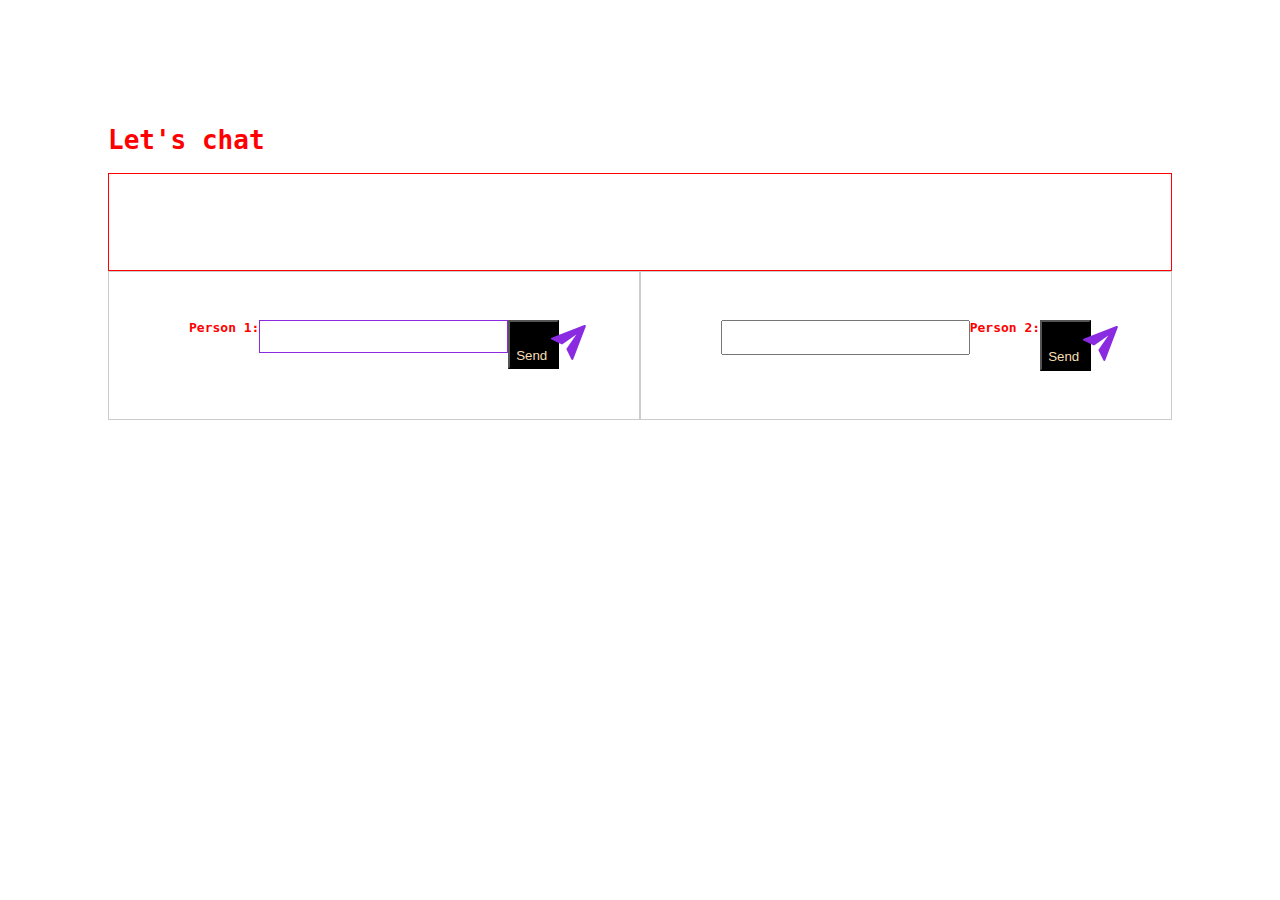
<file: 1_mini_chat/index.html>
<!DOCTYPE html>
<html lang="en">

<head>
  <meta charset="UTF-8">
  <meta http-equiv="X-UA-Compatible" content="IE=edge">
  <meta name="viewport" content="width=device-width, initial-scale=1.0">
  <title>Mini chat</title>
  <link rel="stylesheet" href="./styles.css">
</head>

<body>
  <h1>Let's chat</h1>
  <main>
    <section id="chat"></section>
  </main>
  <aside>
    <section id="input1">
      <label>
        Person 1:
        <input type="text" id="person1">
        <button id="buttonPerson1">
          Send
          <svg xmlns="http://www.w3.org/2000/svg" viewBox="0 0 122.56 122.88">
            <path
              d="M2.33,44.58,117.33.37a3.63,3.63,0,0,1,5,4.56l-44,115.61h0a3.63,3.63,0,0,1-6.67.28L53.93,84.14,89.12,33.77,38.85,68.86,2.06,51.24a3.63,3.63,0,0,1,.27-6.66Z" />
          </svg>
        </button>
      </label>
    </section>
    <section id="input2">
      <label>
        <input type="text" id="person2">
        <span>Person 2:</span>
        <button id="buttonPerson2">
          Send
          <svg xmlns="http://www.w3.org/2000/svg" viewBox="0 0 122.56 122.88">
            <path
              d="M2.33,44.58,117.33.37a3.63,3.63,0,0,1,5,4.56l-44,115.61h0a3.63,3.63,0,0,1-6.67.28L53.93,84.14,89.12,33.77,38.85,68.86,2.06,51.24a3.63,3.63,0,0,1,.27-6.66Z" />
          </svg>
        </button>
      </label>
    </section>
  </aside>
  <script src="./index.js"></script>
</body>

</html>
</file>
<file: 1_mini_chat/styles.css>
body {
  padding: 100px;
  color: red;
  font-family: monospace;
  font-weight: bold;
}

main {
  display: flex;
  flex-direction: row;
}

main > section {
  flex: 1;
  border: 1px solid red;
  padding: 3rem 5rem;
}

aside {
  display: flex;
  flex-direction: row;
}

aside > section {
  flex: 1;
  border: 1px solid #ccc;
  padding: 3rem 5rem;
}

label {
  display: flex;
  flex-flow: row nowrap;
  white-space: nowrap;
}

input {
  width: 100%;
  padding: 0.5rem;
  margin-bottom: 1rem;
}

#chat {
  display: flex;
  flex-direction: column;
  height: 100%;
  align-items: flex-start;
}

.person1,.person2 {
  background-color: green;
  color: white;
  padding: 0.5rem;
  min-width: 100px;
  max-width: 300px;
}

.person2 {
  background-color: blue;
  align-self: flex-end;
}

input#person1[type="text"] {
  border: 1px solid blueviolet;
}

path {
  fill: blueviolet;
}

input ~ button {
  display: block;
  background-color: black;
  color: wheat;
}
</file>
